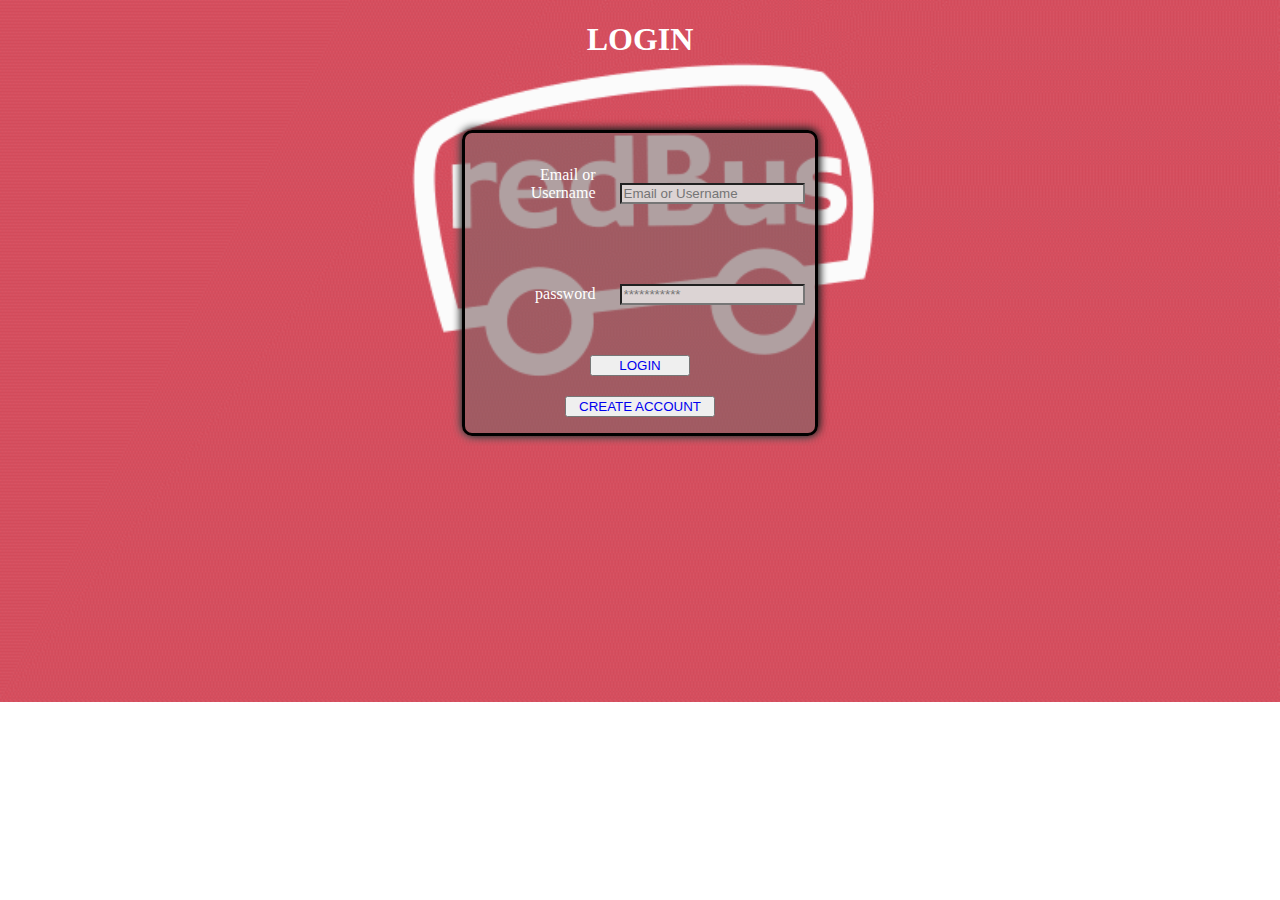
<file: index-login.html>
<!DOCTYPE html>
<html lang="en">
<head>
    <meta charset="UTF-8">
    <meta name="viewport" content="width=device-width, initial-scale=1.0">
    <title>login</title>
    <link rel="stylesheet" href="login-style.css">
    
</head>
<body>
    <h1>LOGIN</h1>
    <div class="main">
        <label for="First Name">Email or Username</label>
        <input type="text" placeholder="Email or Username" id="First Name" /> <br>
        <label for="password">password</label>
        <input type="password" placeholder="***********"/><br>
        <button> <a href="D:\Login360\redbus\index.html">LOGIN</a></button><br>
        <button class="but"><a href="D:\Login360\redbus\index-signin.html">CREATE ACCOUNT</a></button>
    </div>
</body>
</html>
</file>
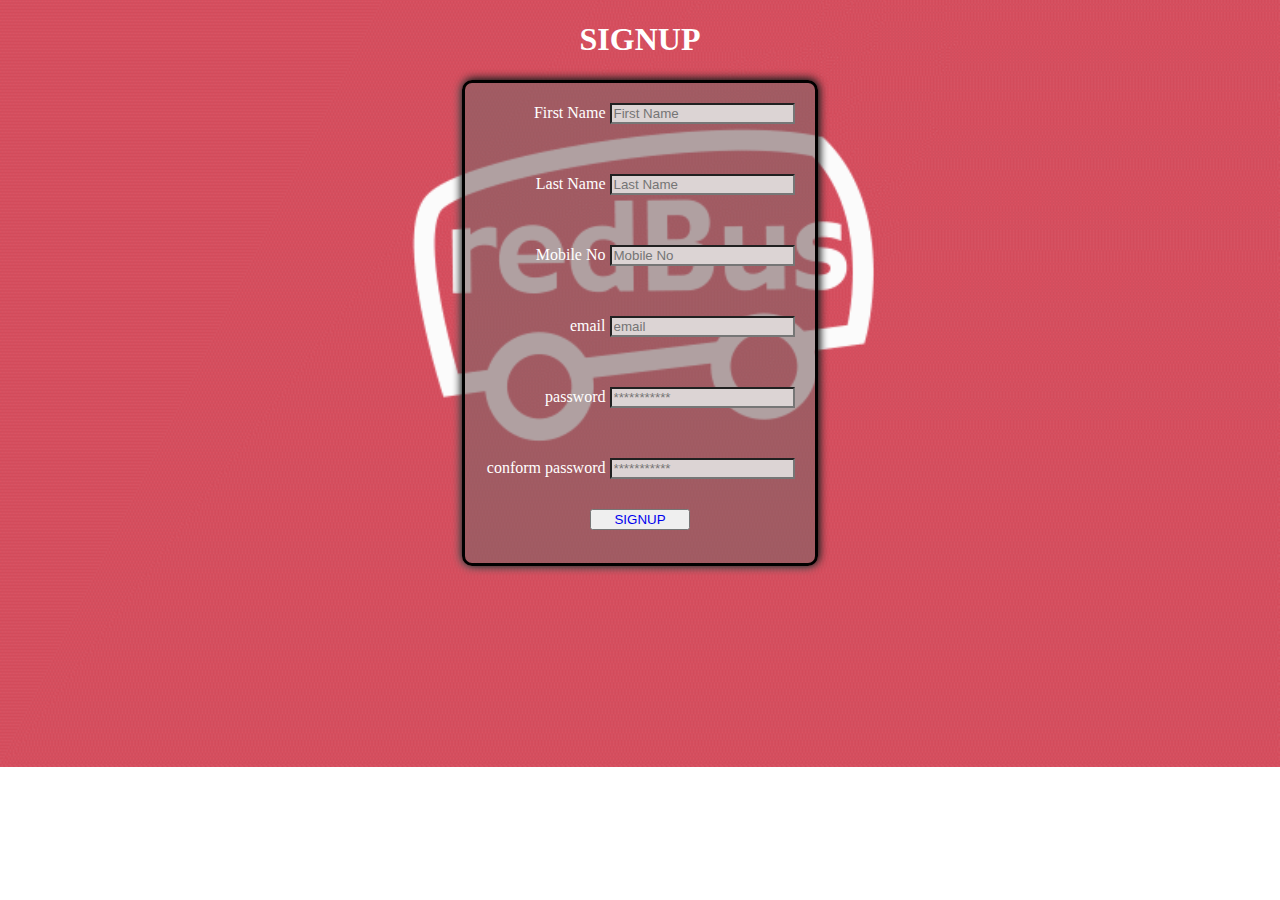
<file: index-signin.html>
<!DOCTYPE html>
<html lang="en">
<head>
    <meta charset="UTF-8">
    <meta name="viewport" content="width=device-width, initial-scale=1.0">
    <title>redbus signup page</title>
    <link rel="stylesheet" href="signin-style.css">
   
</head>
<body>
    <h1>SIGNUP</h1>
    <div class="main">
        <label for="First Name">First Name</label>
        <input type="text" placeholder="First Name" id="First Name" /> <br>
        <label for="Last Name">Last Name</label>
        <input required type="Last Name" placeholder="Last Name"/><br>
        <label for="Mobile No">Mobile No</label>
        <input type="Mobile No" placeholder="Mobile No"/><br>

        <label for="email">email</label>
        <input type="text" placeholder="email" id="email"/> <br>
        <label for="password">password</label>
        <input type="password" placeholder="***********"/><br>
        <label for="password">conform password</label>
        <input type="password" placeholder="***********"/><br>
        <button> <a href="D:\Login360\redbus\index-login.html">SIGNUP</a></button>
    </div>
</body>
</html>
</file>
<file: login-style.css>
body{
    background-image:url("./images/redbus pg1.jpg");
    background-repeat:no-repeat;
    background-size: cover;
    background-position: center;
}
.main{
    width: 350px;
    height: 250px;
    border-radius: 10px;
    background-color: rgba(127, 100, 101,0.6);
    box-shadow:1px -1px 10px 0px black,-1px 1px 10px 0px grey;
    border: 3px solid black;
    margin: auto;
    text-align: center;
    padding-bottom: 50px;
    margin-top: 20px;
    color: white;
}

h1{
    text-align: center;
    padding-bottom: 50px;
    color: white;

}
input{
    margin-top: 50px;
    margin-bottom:30px ; 
    justify-content: center;
    background-color:rgb(220, 212, 212);
    margin-left: 20px;
}
label{
    display: inline-block;
    width:120px ;
    text-align: right;
}
button{
    width: 100px;
    margin-top: 20px;
}
.but{
    width: 150px;
}
a{
    text-decoration: none;
}
</file>
<file: signin-style.css>
body{
    background-image:url("./images/redbus pg1.jpg");
    background-repeat:no-repeat;
    background-size: cover;
    background-position: center;
}
.main{
    width: 350px;
    height: 400px;
    border-radius: 10px;
    background-color: rgba(127, 100, 101,0.6);
    box-shadow:1px -1px 10px 0px black,-1px 1px 10px 0px grey;
    border: 3px solid black;
    margin: auto;
    text-align: center;
    padding-bottom: 80px;
    color: white;
}
h1{
    text-align: center;
    color: white;
}
input{
    margin-top: 20px;
    margin-bottom:30px ;
    color: black;
    
    justify-content: center;
    background-color:rgb(220, 212, 212);
    
}
label{
    display: inline-block;
    width:120px ;
    text-align: right;
}
button{
    width: 100px;
   
}
a{
    text-decoration: none;
}
</file>
